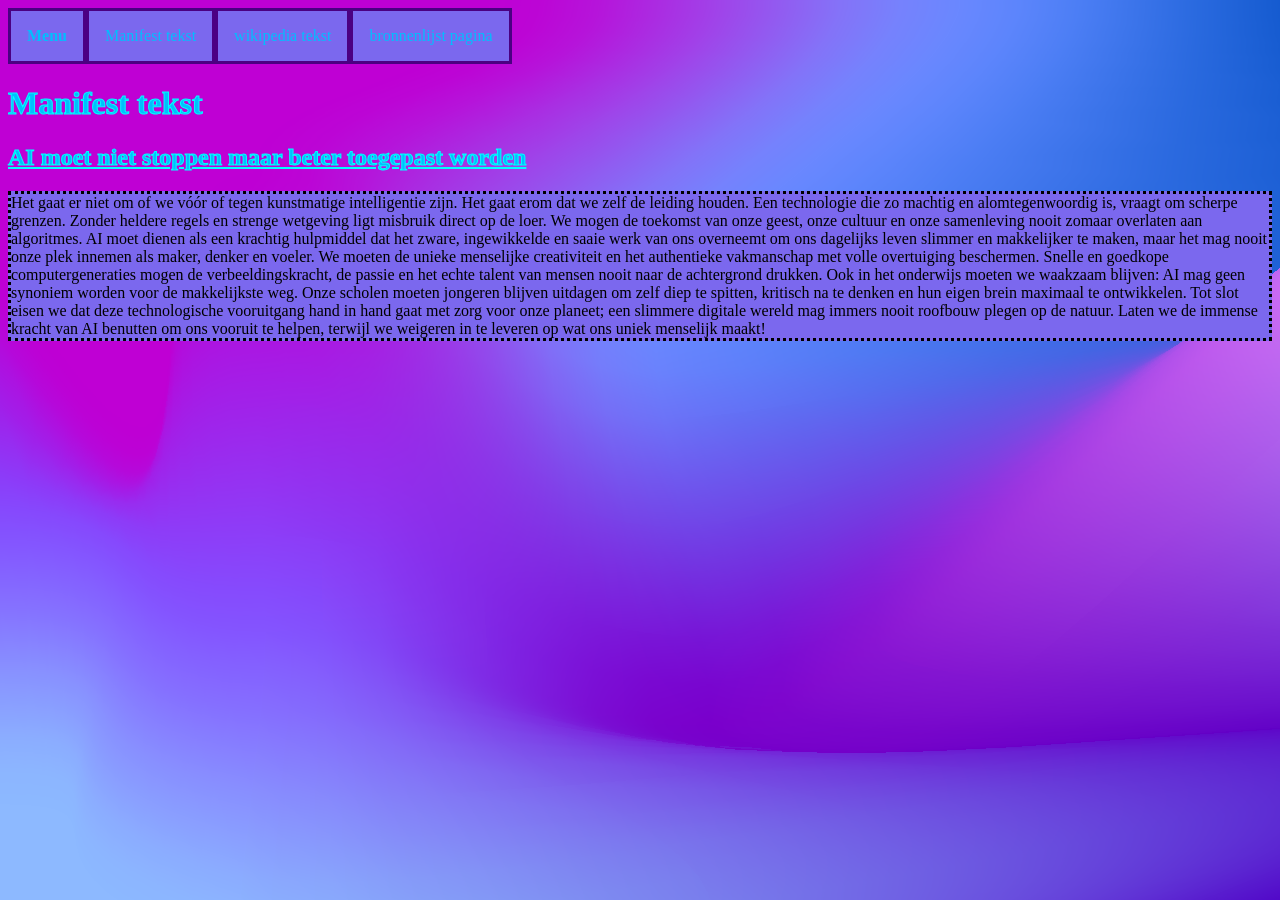
<file: index.html>
<!DOCTYPE html>
<html lang="en">

<head>
    <meta charset="UTF-8">
    <meta name="viewport" content="width=device-width, initial-scale=1.0">
    <title>AI opinie</title>
    <link rel="stylesheet" href="styles.css">
</head>
<main>
    <body>
        <nav>
            <ul>
                <li class="menu-label">Menu</li>
                <li><a href="index.html"> Manifest tekst</a></li>
                <li><a href="wiki.html">wikipedia tekst</a></li>
                <li><a href="bron.html">bronnenlijst pagina</a></li>
            </ul>
        </nav>
        <div>
        <h1>Manifest tekst</h1>
        <h2> AI moet niet stoppen maar beter toegepast worden</h2>
        </div>
        <p>
            Het gaat er niet om of we vóór of tegen kunstmatige intelligentie zijn. Het gaat erom dat we zelf de leiding
            houden. Een technologie die zo machtig en alomtegenwoordig is, vraagt om scherpe grenzen. Zonder heldere
            regels en strenge wetgeving ligt misbruik direct op de loer. We mogen de toekomst van onze geest, onze
            cultuur en onze samenleving nooit zomaar overlaten aan algoritmes.
            AI moet dienen als een krachtig hulpmiddel dat het zware, ingewikkelde en saaie werk van ons overneemt om
            ons dagelijks leven slimmer en makkelijker te maken, maar het mag nooit onze plek innemen als maker, denker
            en voeler. We moeten de unieke menselijke creativiteit en het authentieke vakmanschap met volle overtuiging
            beschermen. Snelle en goedkope computergeneraties mogen de verbeeldingskracht, de passie en het echte talent
            van mensen nooit naar de achtergrond drukken.
            Ook in het onderwijs moeten we waakzaam blijven: AI mag geen synoniem worden voor de makkelijkste weg. Onze
            scholen moeten jongeren blijven uitdagen om zelf diep te spitten, kritisch na te denken en hun eigen brein
            maximaal te ontwikkelen. Tot slot eisen we dat deze technologische vooruitgang hand in hand gaat met zorg
            voor onze planeet; een slimmere digitale wereld mag immers nooit roofbouw plegen op de natuur. Laten we de
            immense kracht van AI benutten om ons vooruit te helpen, terwijl we weigeren in te leveren op wat ons uniek
            menselijk maakt!
        </p>

    </body>
</main>

</html>
</file>
<file: styles.css>
body {
   background-image: url(AI\ versies.png);
}

/* dit mijn navigatie */
ul {
   display: flex;
   list-style-type: none;
   flex-wrap: wrap;
   flex-direction: row;
   justify-content: left;
   padding: 0;
   margin: 0 auto;
   width: 100%;

}
li {
   border: 3px solid Indigo;
   background-color: MediumSlateBlue;
   padding: 1em;
   border-radius: 0%;
   transition: all 250ms ease;
}
a {
   text-decoration: none;
   color: rgb(0, 191, 255);
}

h1 {
   -webkit-text-stroke: 1px aqua;
   color: rgb(0, 191, 255)
}

h2 {
   text-decoration: underline;
   -webkit-text-stroke: 1px aqua;
   color: rgb(0, 191, 255)
}

.menu-label {
   font-weight: bolder;
   color: rgb(0, 191, 255);
}


p {
   display: flex;
   background-color: MediumSlateBlue;
   border-style: dotted;
}

a:hover {
   background-color: rgb(238, 69, 213);
   padding: 1em;
   border-radius: 0;
   transform: scale(2);
}

a:focus {
   background-color: rgb(238, 69, 213);
   border: 5px solid rgb(238, 69, 213);
   transform: scale (1.2);
   border-radius: 0;
}

a:active {
   font-weight: bold;
   background-color: aquamarine;

}

imgage{
   width: 100%;
   height: 100vh;
}
</file>
